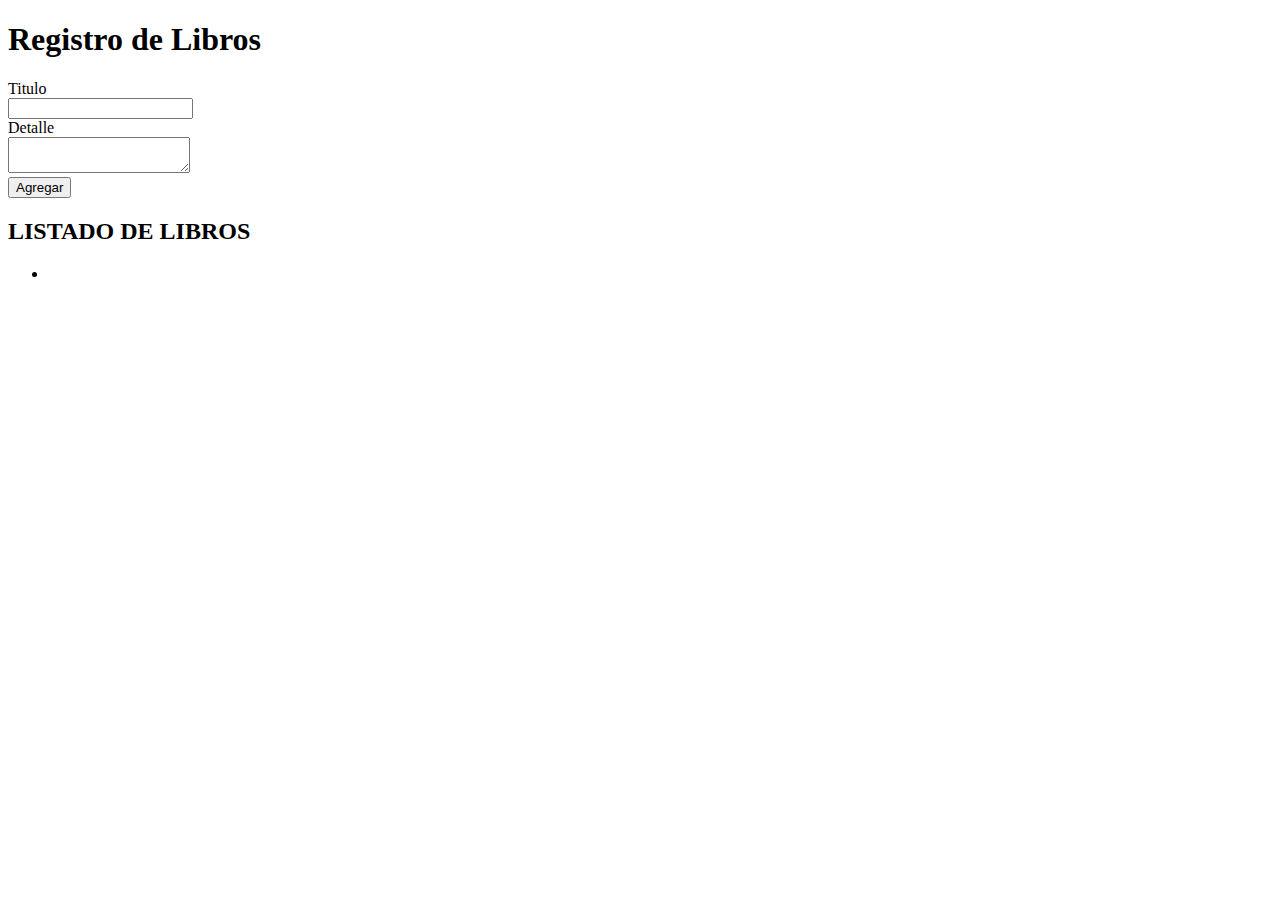
<file: repaso1/clase1-1.html>
<!DOCTYPE html>
<html lang="en">

<head>
	<meta charset="UTF-8">
	<meta name="viewport" content="width=device-width, initial-scale=1.0">
	<title>Document</title>
</head>


<body>
	<h1>Registro de Libros</h1>
	<form action="">
		<label for="">Titulo</label><br>
		<input type="text" id="inp_titulo" value=""><br>
		<label>Detalle</label><br>
		<textarea type="text" id="inp_detalle"></textarea><br>
		<button id="btn_agregar" type="button">Agregar</button>
	</form>
	<h2>LISTADO DE LIBROS</h2>
	<ul id="lista"></ul>
</body>

<script src="main2.js"></script>



</script>

</html>
</file>
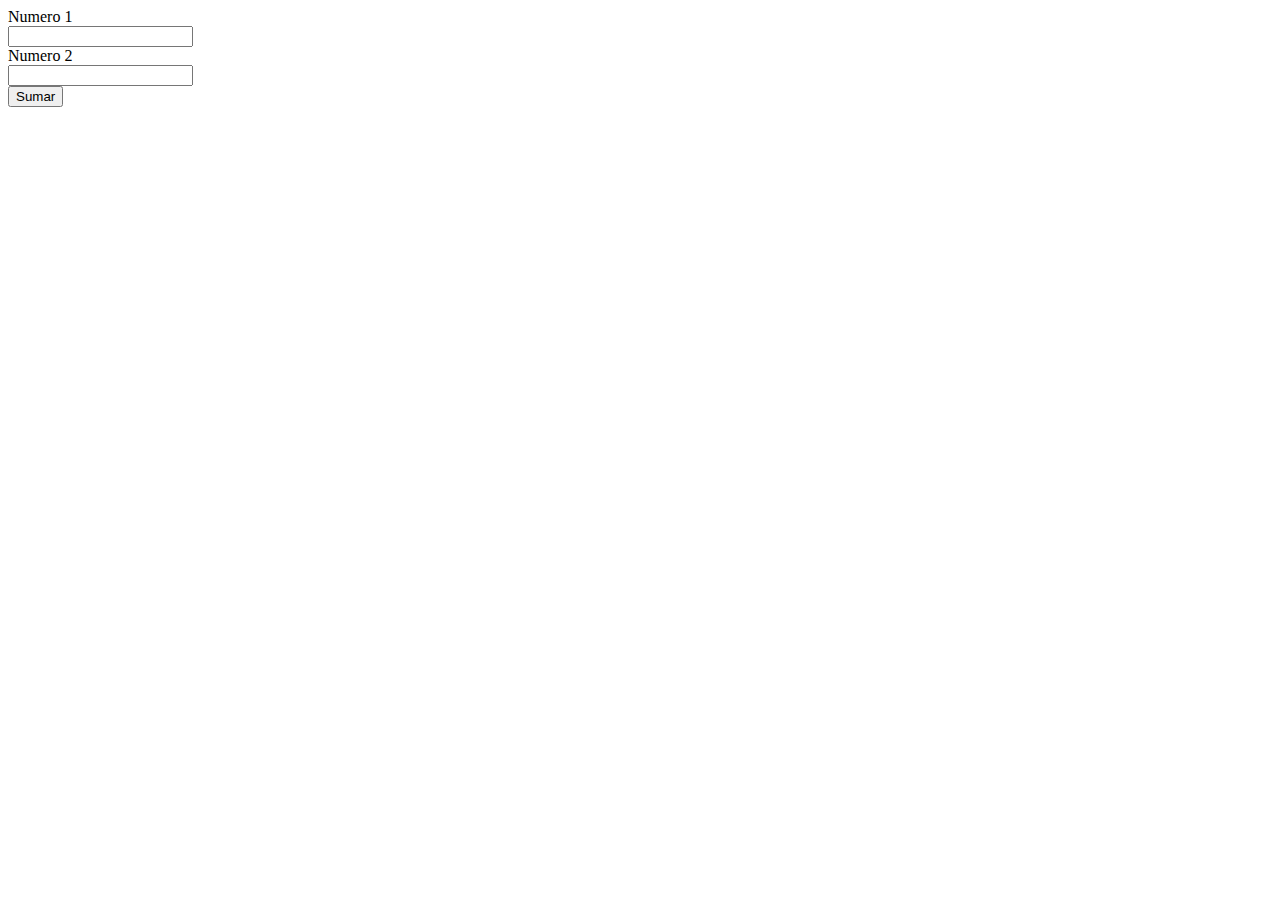
<file: repaso1/clase1.html>
<!DOCTYPE html>
<html lang="en">

<head>
	<meta charset="UTF-8">
	<meta name="viewport" content="width=device-width, initial-scale=1.0">
	<title>Document</title>
</head>

<body>
	<form action="">
		<label for="">Numero 1</label><br>
		<input type="text" id="num1"><br>
		<label for="">Numero 2</label><br>
		<input type="text" id="num2"><br>
		<button id="btn" type="button">Sumar</button>
	</form>
	<div id="res"></div>
</body>

<script src="main1.js"></script>


</html>
</file>
